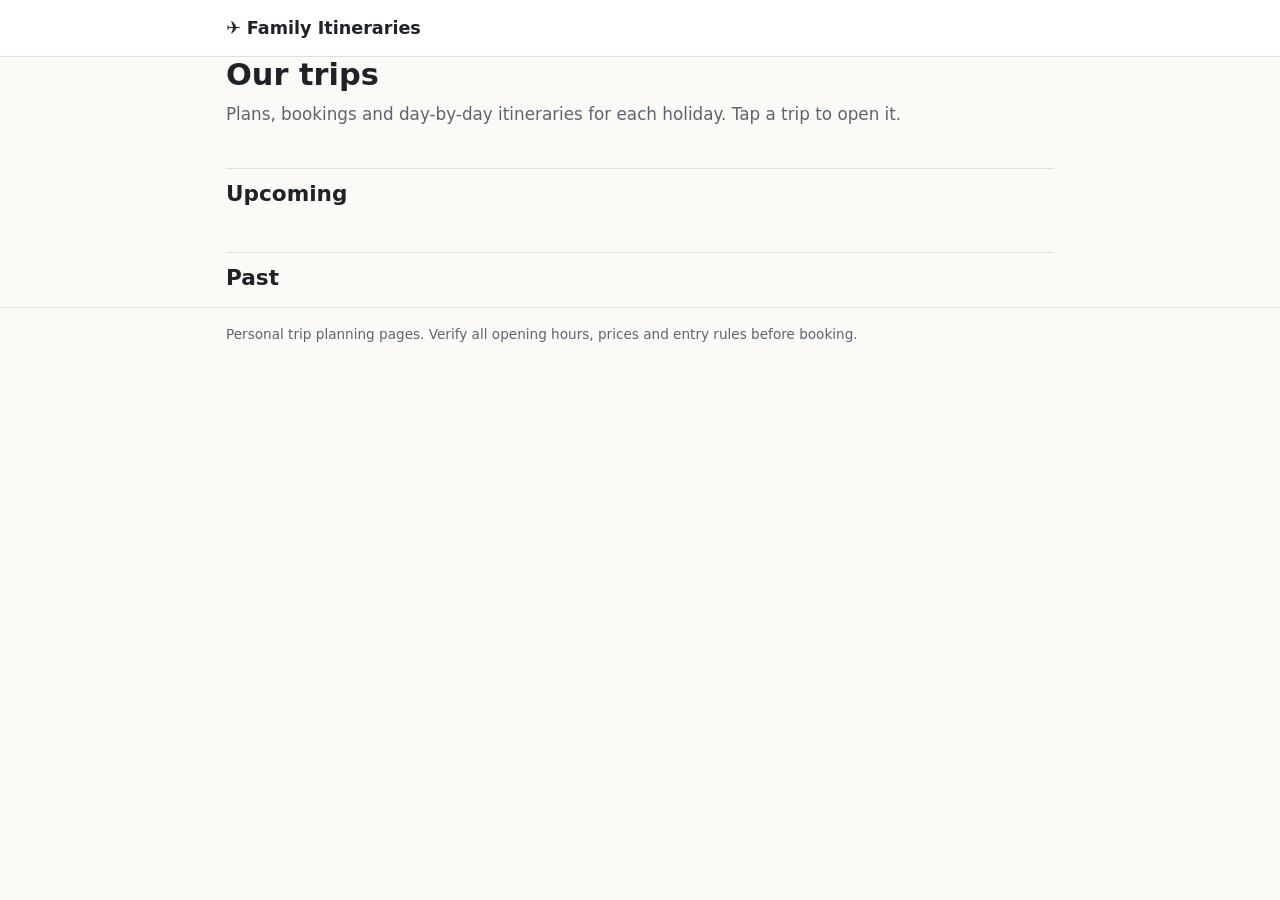
<file: index.html>
<!DOCTYPE html>
<html lang="en">
<head>
  <meta charset="utf-8">
  <meta name="viewport" content="width=device-width, initial-scale=1">
  <title>Family Itineraries</title>
  <meta name="description" content="Holiday itineraries for our family trips.">
  <link rel="stylesheet" href="assets/css/style.css">
</head>
<body>
  <header class="site-header">
    <div class="container">
      <a class="site-title" href="index.html">✈️ Family Itineraries</a>
    </div>
  </header>

  <main class="container">
    <h1>Our trips</h1>
    <p class="lede">Plans, bookings and day-by-day itineraries for each holiday. Tap a trip to open it.</p>

    <!--
      Trip cards are GENERATED by tools/build.py from each destinations/<trip>/trip.md
      (title, flag, card, tagline, status). Completed trips go under Past.
      Don't add cards here by hand.
    -->

    <h2>Upcoming</h2>
    <!-- @trips:upcoming -->

    <h2>Past</h2>
    <!-- @trips:past -->
  </main>

  <footer class="site-footer">
    <div class="container">Personal trip planning pages. Verify all opening hours, prices and entry rules before booking.</div>
  </footer>
  <script src="assets/js/main.js"></script>
</body>
</html>
</file>
<file: assets/css/style.css>
/* Shared styles for every page. Edit tokens here, not in individual pages. */

:root {
  --bg: #fbfaf7;
  --surface: #ffffff;
  --surface-2: #f2efe8;
  --text: #1f2328;
  --muted: #5d6470;
  --border: #e3ded3;
  --accent: #0f766e;
  --accent-contrast: #ffffff;
  --link: #0b6b63;

  /* Map marker colours, one per itinerary day */
  --day-1: #2563eb;
  --day-2: #16a34a;
  --day-3: #db2777;
  --day-4: #ea580c;
  --day-5: #7c3aed;
  --day-6: #0891b2;
  --day-7: #ca8a04;
  --day-8: #be123c;
  --day-9: #0f766e;
  --day-opt: #6b7280;
  --day-extra: #b45309;
  --day-base: #1f2328;

  --status-idea: #6b7280;
  --status-planning: #b45309;
  --status-booked: #15803d;
  --status-completed: #4b5563;

  --radius: 12px;
  --shadow: 0 1px 2px rgba(0, 0, 0, 0.05), 0 4px 16px rgba(0, 0, 0, 0.04);
  --max: 860px;
  --gutter: 16px;
  --font: system-ui, -apple-system, "Segoe UI", Roboto, "Noto Sans", "Noto Sans TC", sans-serif;
}

@media (prefers-color-scheme: dark) {
  :root:not([data-theme="light"]) {
    --bg: #14161a;
    --surface: #1c1f24;
    --surface-2: #252930;
    --text: #e8e6e1;
    --muted: #a3a9b3;
    --border: #333841;
    --accent: #2dd4bf;
    --accent-contrast: #0b1f1d;
    --link: #5eead4;
    --status-idea: #9ca3af;
    --status-planning: #fbbf24;
    --status-booked: #4ade80;
    --status-completed: #9ca3af;
    --shadow: none;
    --day-base: #e8e6e1;
  }
}

:root[data-theme="dark"] {
  --bg: #14161a;
  --surface: #1c1f24;
  --surface-2: #252930;
  --text: #e8e6e1;
  --muted: #a3a9b3;
  --border: #333841;
  --accent: #2dd4bf;
  --accent-contrast: #0b1f1d;
  --link: #5eead4;
  --status-idea: #9ca3af;
  --status-planning: #fbbf24;
  --status-booked: #4ade80;
  --status-completed: #9ca3af;
  --shadow: none;
  --day-base: #e8e6e1;
}

*, *::before, *::after { box-sizing: border-box; }

html { -webkit-text-size-adjust: 100%; }

body {
  margin: 0;
  background: var(--bg);
  color: var(--text);
  font-family: var(--font);
  font-size: 16px;
  line-height: 1.6;
}

a { color: var(--link); }
img { max-width: 100%; height: auto; }

.container {
  max-width: var(--max);
  margin: 0 auto;
  padding: 0 var(--gutter);
}

/* ---------- Header / Home button ---------- */

.site-header {
  position: sticky;
  top: 0;
  z-index: 10;
  background: var(--surface);
  border-bottom: 1px solid var(--border);
}

.site-header .container {
  display: flex;
  align-items: center;
  gap: 12px;
  min-height: 56px;
}

.home-btn {
  display: inline-flex;
  align-items: center;
  gap: 6px;
  padding: 6px 14px;
  border-radius: 999px;
  background: var(--accent);
  color: var(--accent-contrast);
  font-weight: 600;
  text-decoration: none;
  white-space: nowrap;
}
.home-btn:hover, .home-btn:focus-visible { filter: brightness(1.08); }

.site-title {
  font-weight: 700;
  font-size: 1.1rem;
  color: var(--text);
  text-decoration: none;
}

.breadcrumb {
  font-size: 0.9rem;
  color: var(--muted);
  overflow: hidden;
  text-overflow: ellipsis;
  white-space: nowrap;
}
.breadcrumb a { color: var(--muted); }

/* ---------- Page body ---------- */

main { padding-top: 24px; padding-bottom: 48px; }
/* Long URLs or words wrap instead of widening the page on phones */
main { overflow-wrap: break-word; }
/* Anchor links (contents list) land below the sticky header */
section[id], h2[id], h3[id] { scroll-margin-top: 72px; }

h1 { font-size: 1.9rem; line-height: 1.2; margin: 0 0 8px; }
h2 {
  font-size: 1.35rem;
  margin: 40px 0 12px;
  padding-top: 8px;
  border-top: 1px solid var(--border);
}
h3 { font-size: 1.1rem; margin: 20px 0 8px; }

.lede { color: var(--muted); font-size: 1.05rem; margin: 0 0 16px; }

.meta {
  display: flex;
  flex-wrap: wrap;
  gap: 8px 16px;
  color: var(--muted);
  font-size: 0.95rem;
  margin-bottom: 8px;
}

.status {
  display: inline-block;
  padding: 2px 10px;
  border-radius: 999px;
  border: 1px solid currentColor;
  font-size: 0.8rem;
  font-weight: 600;
  letter-spacing: 0.02em;
  text-transform: uppercase;
}
.status-idea { color: var(--status-idea); }
.status-planning { color: var(--status-planning); }
.status-booked { color: var(--status-booked); }
.status-completed { color: var(--status-completed); }

.toc {
  background: var(--surface-2);
  border-radius: var(--radius);
  padding: 12px 16px;
  margin: 16px 0;
  font-size: 0.95rem;
}
.toc ul { margin: 0; padding-left: 18px; columns: 2; column-gap: 24px; }
@media (max-width: 520px) { .toc ul { columns: 1; } }

.card {
  background: var(--surface);
  border: 1px solid var(--border);
  border-radius: var(--radius);
  box-shadow: var(--shadow);
  padding: 16px;
}

.note {
  background: var(--surface-2);
  border-left: 4px solid var(--accent);
  border-radius: 6px;
  padding: 10px 14px;
  margin: 12px 0;
}

/* Markdown blockquotes render as the .note callout */
main blockquote {
  margin: 12px 0;
  background: var(--surface-2);
  border-left: 4px solid var(--accent);
  border-radius: 6px;
  padding: 10px 14px;
}
main blockquote p { margin: 0; }

.verify::after {
  content: "verify";
  margin-left: 6px;
  padding: 0 6px;
  border-radius: 4px;
  font-size: 0.7rem;
  font-weight: 600;
  text-transform: uppercase;
  vertical-align: middle;
  color: var(--status-planning);
  border: 1px solid currentColor;
}

/* Tables scroll inside themselves so the page never scrolls sideways */
.table-wrap { overflow-x: auto; }
table { width: 100%; border-collapse: collapse; font-size: 0.95rem; }
th, td { text-align: left; padding: 8px 10px; border-bottom: 1px solid var(--border); vertical-align: top; }
th { background: var(--surface-2); }

ul.checklist { list-style: none; padding-left: 0; }
ul.checklist li::before { content: "☐ "; color: var(--muted); }
ul.checklist li.done::before { content: "☑ "; color: var(--status-booked); }

/* ---------- Day-by-day ---------- */

details.day {
  background: var(--surface);
  border: 1px solid var(--border);
  border-radius: var(--radius);
  margin: 10px 0;
  box-shadow: var(--shadow);
}
details.day > summary {
  cursor: pointer;
  padding: 12px 16px;
  font-weight: 600;
  list-style: none;
}
details.day > summary::-webkit-details-marker { display: none; }
details.day > summary::before { content: "▸ "; color: var(--accent); }
details.day[open] > summary::before { content: "▾ "; }
details.day > summary .day-tag { color: var(--muted); font-weight: 400; }
details.day .day-body { padding: 0 16px 12px; }
details.day .day-body ul { padding-left: 20px; }

/* ---------- Home page ---------- */

.trip-grid {
  display: grid;
  grid-template-columns: repeat(auto-fill, minmax(240px, 1fr));
  gap: 16px;
  margin: 12px 0 24px;
}

.trip-card {
  display: block;
  text-decoration: none;
  color: inherit;
  transition: transform 0.1s ease;
}
.trip-card:hover, .trip-card:focus-visible { transform: translateY(-2px); border-color: var(--accent); }
.trip-card .flag { font-size: 2rem; line-height: 1; }
.trip-card h3 { margin: 8px 0 4px; }
.trip-card p { margin: 4px 0; color: var(--muted); font-size: 0.95rem; }

.empty { color: var(--muted); font-style: italic; }

.site-footer {
  border-top: 1px solid var(--border);
  color: var(--muted);
  font-size: 0.85rem;
  padding: 16px 0 32px;
}

/* ---------- Trip map ---------- */

.map-toggle {
  display: inline-flex;
  border: 1px solid var(--border);
  border-radius: 999px;
  overflow: hidden;
  margin-bottom: 10px;
}
.map-toggle button {
  font: inherit;
  font-size: 0.9rem;
  padding: 6px 14px;
  border: 0;
  background: var(--surface);
  color: var(--text);
  cursor: pointer;
}
.map-toggle button[aria-pressed="true"] {
  background: var(--accent);
  color: var(--accent-contrast);
  font-weight: 600;
}

.map-canvas {
  height: 420px;
  border: 1px solid var(--border);
  border-radius: var(--radius);
  overflow: hidden;
  background: var(--surface-2);
}
@media (max-width: 520px) { .map-canvas { height: 360px; } }
.map-canvas[hidden] { display: none; }
.map-google iframe { width: 100%; height: 100%; border: 0; display: block; }
.map-setup { padding: 16px; overflow-y: auto; height: 100%; }
.map-setup ol { padding-left: 20px; }
.map-fallback { padding: 16px; color: var(--muted); }

.map-legend {
  display: flex;
  flex-wrap: wrap;
  gap: 6px 14px;
  margin: 10px 0 4px;
  font-size: 0.9rem;
}
.map-legend[hidden] { display: none; }
.legend-item { display: inline-flex; align-items: center; gap: 6px; cursor: pointer; }
.legend-item input { margin: 0; }
.legend-all { font-weight: 600; }

.map-actions { display: flex; flex-wrap: wrap; gap: 8px; margin: 8px 0; }
.btn-small {
  font: inherit;
  font-size: 0.85rem;
  padding: 4px 12px;
  border-radius: 999px;
  border: 1px solid var(--border);
  background: var(--surface);
  color: var(--text);
  cursor: pointer;
}
.btn-small:hover { border-color: var(--accent); }
.btn-small[hidden] { display: none; }
.map-hint { color: var(--muted); font-size: 0.85rem; margin: 4px 0 0; }

/* Marker pins (Leaflet divIcon). Colour comes from the day tokens above. */
.poi-pin {
  display: inline-flex;
  align-items: center;
  justify-content: center;
  width: 28px;
  height: 28px;
  border-radius: 50%;
  border: 2px solid #fff;
  box-shadow: 0 1px 4px rgba(0, 0, 0, 0.4);
  color: #fff;
  font: 700 13px/1 var(--font);
  background: var(--day-opt);
}
.poi-pin.legend-pin { width: 14px; height: 14px; border-width: 1px; box-shadow: none; }
.poi-1 { background: var(--day-1); }
.poi-2 { background: var(--day-2); }
.poi-3 { background: var(--day-3); }
.poi-4 { background: var(--day-4); }
.poi-5 { background: var(--day-5); }
.poi-6 { background: var(--day-6); }
.poi-7 { background: var(--day-7); }
.poi-8 { background: var(--day-8); }
.poi-9 { background: var(--day-9); }
.poi-opt { background: var(--day-opt); }
.poi-extra { background: var(--day-extra); font-size: 13px; }
.poi-base { background: var(--day-base); color: var(--bg); font-size: 14px; }

/* Route lines (pois.js `routes`). Colour follows the day tokens. */
.route { stroke: var(--day-opt); }
.route-1 { stroke: var(--day-1); }
.route-2 { stroke: var(--day-2); }
.route-3 { stroke: var(--day-3); }
.route-4 { stroke: var(--day-4); }
.route-5 { stroke: var(--day-5); }
.route-6 { stroke: var(--day-6); }
.route-7 { stroke: var(--day-7); }
.route-8 { stroke: var(--day-8); }
.route-9 { stroke: var(--day-9); }
.route-base { stroke: var(--day-base); }
.route-extra { stroke: var(--day-extra); }
.route-dashed { stroke-dasharray: 2 9; }

/* Areas / districts layer (pois.js `areas`) */
.area { stroke: var(--accent); stroke-opacity: 0.95; fill: var(--accent); fill-opacity: 0.14; stroke-dasharray: 6 4; }
.area-shape { stroke-dasharray: none; }
.leaflet-tooltip.area-label {
  background: transparent;
  border: 0;
  box-shadow: none;
  color: var(--text);
  font: 700 12px/1.1 var(--font);
  text-shadow: 0 0 3px var(--bg), 0 0 3px var(--bg), 0 0 3px var(--bg);
  white-space: nowrap;
}
.leaflet-tooltip.area-label::before { display: none; }
.hide-area-labels .leaflet-tooltip.area-label { display: none; }
/* Faded background while the Areas layer is on */
.areas-on .leaflet-tile-pane { filter: grayscale(1) contrast(0.7) brightness(1.12); opacity: 0.55; }
.legend-area-swatch {
  display: inline-block; width: 14px; height: 14px; border-radius: 50%;
  border: 1.5px dashed var(--accent); background: color-mix(in srgb, var(--accent) 15%, transparent);
}

/* Leaflet popups follow the site theme */
.leaflet-container { font-family: var(--font); }
.leaflet-popup-content-wrapper, .leaflet-popup-tip { background: var(--surface); color: var(--text); }
.leaflet-popup-content { line-height: 1.5; }
.popup-day { color: var(--muted); font-size: 0.85rem; }
.popup-time { font-size: 0.85rem; }

/* ---------- Generated pages (from markdown) ---------- */

.prose h1 + p, .prose h1 + ul { margin-top: 0; }
.prose code {
  background: var(--surface-2);
  border-radius: 4px;
  padding: 1px 5px;
  font-size: 0.9em;
}
.prose pre { background: var(--surface-2); border-radius: 8px; padding: 12px; overflow-x: auto; }
.prose pre code { padding: 0; background: none; }
li.task { list-style: none; margin-left: -20px; }
li.task label { display: block; position: relative; padding-left: 26px; cursor: pointer; }
li.task input { position: absolute; left: 0; top: 0.2em; margin: 0; accent-color: var(--accent); width: 18px; height: 18px; }
li.task label:has(input:checked) { color: var(--muted); text-decoration: line-through; }

/* ---------- Local vs home clock (assets/js/main.js) ---------- */

.clock strong { color: var(--text); }
.clock-diff { color: var(--muted); }

/* ---------- Weather forecast (assets/js/weather.js) ---------- */

.wx {
  background: var(--surface);
  border: 1px solid var(--border);
  border-radius: var(--radius);
  box-shadow: var(--shadow);
  padding: 12px 16px;
  margin: 8px 0 16px;
}
.wx-label { margin: 4px 0 6px; font-size: 0.85rem; font-weight: 600; color: var(--muted); }
.wx-key { font-weight: 400; margin-left: 6px; padding: 0 6px; border: 2px solid var(--accent); border-radius: 6px; }
.wx-hours { display: flex; gap: 6px; overflow-x: auto; padding-bottom: 6px; }
.wx-hour { flex: none; min-width: 52px; display: flex; flex-direction: column; align-items: center; gap: 2px;
  padding: 6px 4px; background: var(--surface-2); border-radius: 8px; font-size: 0.85rem; }
.wx-days { display: grid; grid-template-columns: repeat(auto-fill, minmax(88px, 1fr)); gap: 6px; }
.wx-day { display: flex; flex-direction: column; align-items: center; gap: 2px; padding: 8px 4px;
  background: var(--surface-2); border: 2px solid transparent; border-radius: 8px; font-size: 0.85rem; text-align: center; }
.wx-day.wx-trip { border-color: var(--accent); }
.wx-date, .wx-time { font-weight: 600; }
.wx-icon { font-size: 1.4rem; line-height: 1.2; }
.wx-rain { color: var(--muted); font-size: 0.8rem; white-space: nowrap; }
.wx-note, .wx-source { color: var(--muted); font-size: 0.85rem; margin: 8px 0 0; }
.wx-top { display: flex; flex-wrap: wrap; align-items: center; justify-content: space-between; gap: 6px; margin-bottom: 4px; }
.wx-place { font-weight: 600; }
.wx-hours-popup { margin: 6px 0 2px; max-width: 240px; }
.radar-time { color: var(--muted); font-size: 0.85em; }
details.day > summary .day-wx { margin-left: 8px; font-weight: 400; font-size: 0.85rem; color: var(--muted); white-space: nowrap; }

/* ---------- Currency converter (assets/js/fx.js) ---------- */

.fx {
  background: var(--surface);
  border: 1px solid var(--border);
  border-radius: var(--radius);
  box-shadow: var(--shadow);
  padding: 14px 16px;
  margin: 8px 0 16px;
}
.fx-rate { margin-bottom: 10px; }
.fx-when { color: var(--muted); font-size: 0.9rem; }
.fx-row { display: flex; align-items: flex-end; gap: 8px; }
.fx-field { flex: 1; min-width: 0; display: flex; flex-direction: column; gap: 4px; font-size: 0.85rem; font-weight: 600; color: var(--muted); }
.fx-field input {
  width: 100%;
  font: inherit;
  font-size: 1.15rem;
  font-weight: 600;
  color: var(--text);
  background: var(--bg);
  border: 1px solid var(--border);
  border-radius: 8px;
  padding: 8px 10px;
}
.fx-field input:focus { outline: 2px solid var(--accent); outline-offset: 1px; }
.fx-swap { padding-bottom: 10px; color: var(--muted); font-size: 1.2rem; }
.fx-table { display: grid; grid-template-columns: 1fr 1fr; gap: 12px; margin-top: 12px; }
.fx-table table { font-size: 0.9rem; }
.fx-table td:last-child, .fx-table th:last-child { text-align: right; }
.fx-source { color: var(--muted); font-size: 0.8rem; margin: 8px 0 0; }
@media (max-width: 420px) { .fx-table { grid-template-columns: 1fr; } }

/* ---------- Print ---------- */

@media print {
  :root {
    --bg: #fff; --surface: #fff; --surface-2: #f4f4f4;
    --text: #000; --muted: #444; --border: #ccc; --link: #000;
  }
  .site-header, .toc, .no-print, .map-toggle, .map-hint { display: none !important; }
  details.day { break-inside: avoid; box-shadow: none; }
  details.day > summary::before { content: ""; }
  a { text-decoration: none; }
  h2 { break-after: avoid; }
}
</file>
